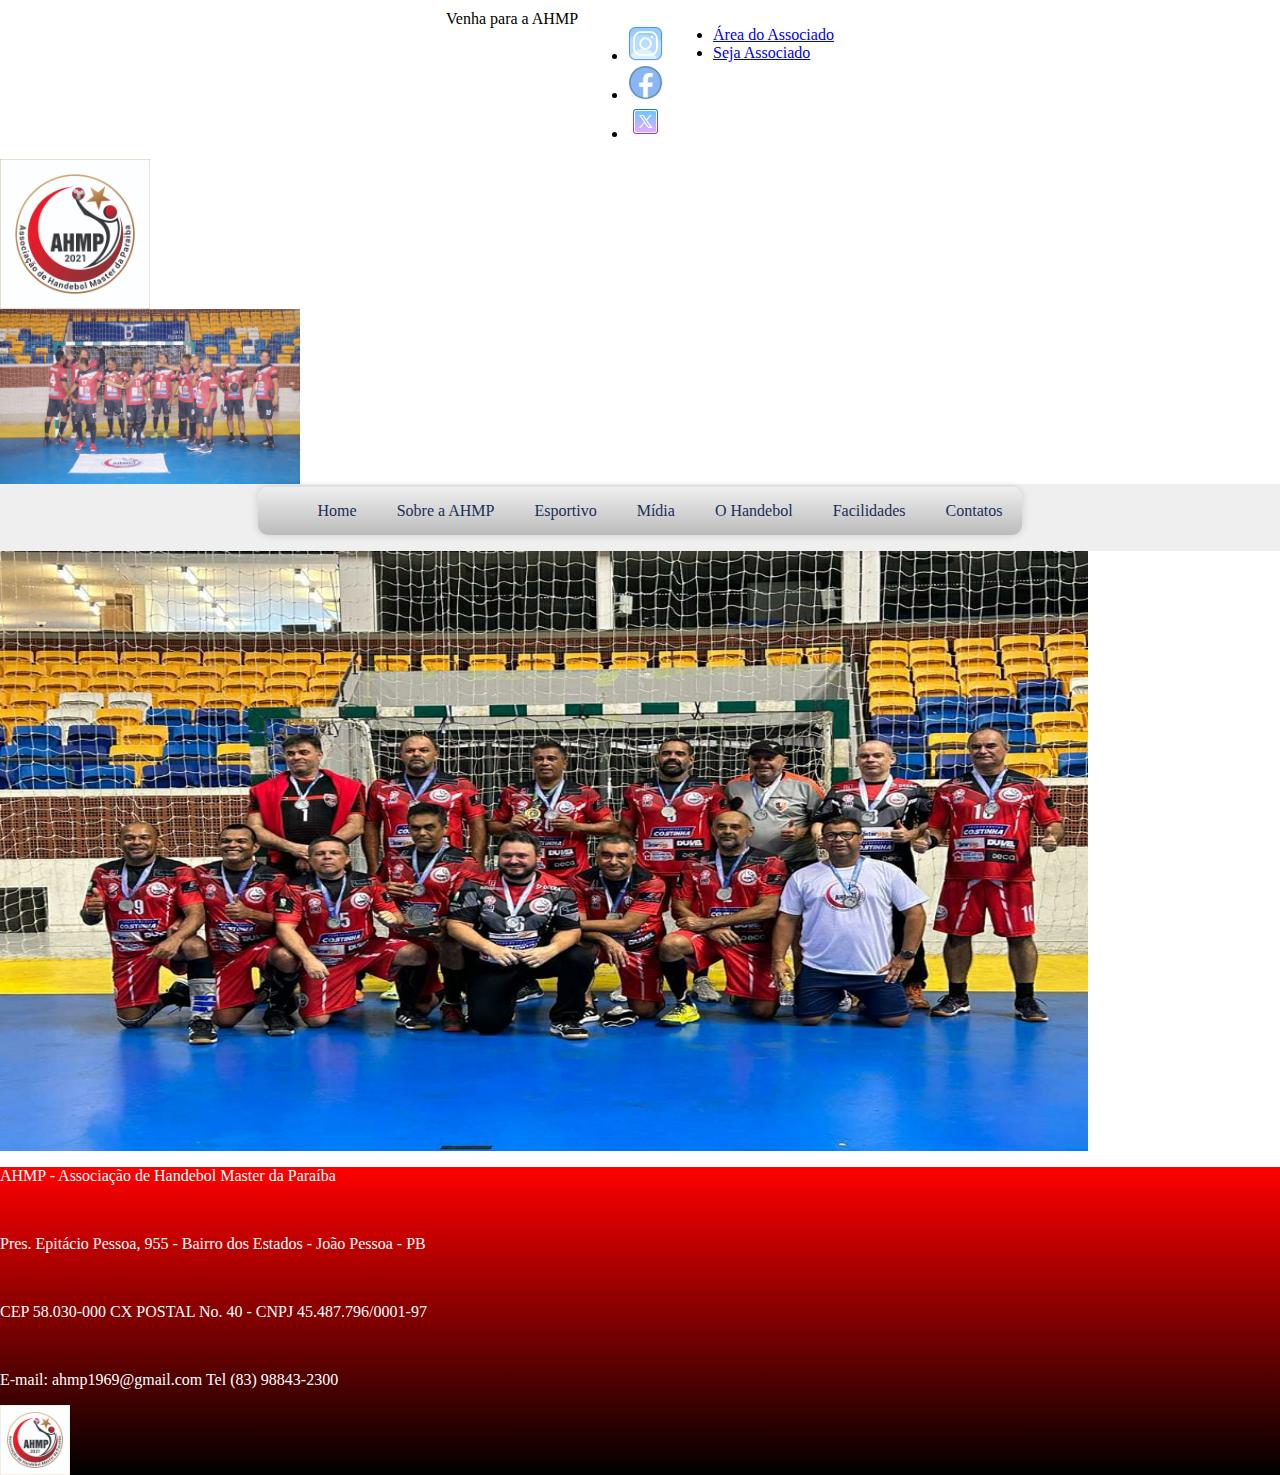
<file: ahmp (copiar 1).html>
<!DOCTYPE html
	PUBLIC "-//W3C//DTD XHTML 1.0 Transitional//EN" "http://www.w3.org/TR/xhtml1/DTD/xhtml1-transitional.dtd">
<html xmlns="http://www.w3.org/1999/xhtml" lang="pt-br">

<head>
	<meta http-equiv="Content-Type" content="text/html; charset=UTF-8" />
	<link rel="stylesheet" type="text/css" href="./css/estilo.css" />
	<title>AHMP</title>
</head>

<body>
	<header class="cabecalhos">
		<main>
			<div class="caixa">
				<div class="caixa1">Venha para a AHMP</div>
			</div>
			<div class="header1">
				<ul>
					<li>
						<a href="#" alt="Instagram"><img src="img/instablue.png" width="35px" alt="Instagram AHMP"></a>
					</li>
					<li>
						<a href="#" alt="Instagram"><img src="img/faceblue.png" width="35px" alt="Facebook AHMP"></a>
					</li>
					<li>
						<a href="#" alt="Instagram"><img src="img/twittercolor.png" width="35px" alt="Twitter AHMP"></a>
					</li>
				</ul>
			</div>
			<div class="header2">
				<ul>
					<li><a href="#" alt="Associado">Área do Associado</a></li>
					<li><a href="#" alt="Seja Associado">Seja Associado</a></li>
				</ul>
			</div>
		</main>
	</header>

	<div class="logotipo">
		<div class="logo">
			<img src="img/ahmp.png" width="150">
		</div>
		<div class="logo1">
			<img src="img/equipe1.jpg" width="300" height="175px">
		</div>
	</div>
</div>
<div id="menu">
	<nav>
		<ul>
			<li><a href="./ahmp.html">Home</a></li>
			<li><a href="#">Sobre a AHMP</a>
				<ul>
					<li><a href="#">Histórico</a></li>
					<li><a href="#">Estatuto</a></li>
					<li><a href="#">Organograma</a></li>
					<li><a href="#">Diretoria</a></li>
					<li><a href="#">Conselho Fiscal</a></li>
					<li><a href="#">Atas / Documentos</a></li>
				</ul>
			</li>
			<li><a href="#" alt="Esportivo">Esportivo</a>
				<ul>
					<li><a href="#">Treinamentos</a></li>
					<li><a href="#">Categorias</a></li>
					<li><a href="#">Competições</a></li>
					<li><a href="#">Calendário</a></li>
				</ul>
			</li>
			<li><a href="#" alt="Midia">Mídia</a>
				<ul>
					<li><a href="#">Portifólio</a></li>
					<li><a href="#">Logotipos</a></li>
					<li><a href="#">Fotos / Vídeos</a></li>
					<li><a href="#">Banners</a></li>
				</ul>
			</li>
			<li><a href="#" alt="O Handebol">O Handebol</a>
				<ul>
					<li><a href="#">Regras</a></li>
					<li><a href="#">A quadra</a></li>
					<li><a href="#">Arbitragem</a></li>
					<li><a href="#">O jogo</a></li>
				</ul>
			</li>
			<li><a href="#" alt="Facilidades">Facilidades</a>
				<ul>
					<li><a href="#">Parceiros</a></li>
					<li><a href="#">Dicas de Saúde</a></li>
					<li><a href="#">Fisioterapeutas</a></li>
					<li><a href="#">Clínicas</a></li>
				</ul>
			</li>
			<li><a href="#" alt="Contatos">Contatos</a></li>
		</ul>
	</nav>
</div>
<div class="corpo">
	<div class="equipe">
		<img src="img/equipe2.jpg" width="85%" height="600px">
	</div>
</div>
<div class="rodape">
	<div class="rod1">
		<p>AHMP - Associação de Handebol Master da Paraíba</p><br>
		<p>Pres. Epitácio Pessoa, 955 - Bairro dos Estados - João Pessoa - PB</p><br>
		<p>CEP 58.030-000 CX POSTAL No. 40 - CNPJ 45.487.796/0001-97</p><br>
		<p>E-mail: ahmp1969@gmail.com      Tel (83) 98843-2300</p>
	</div>
	<div class="rod2">
		<img src="./img/ahmp.jpg" width="70">
	</div>
</div>
</body>

</html>
</file>
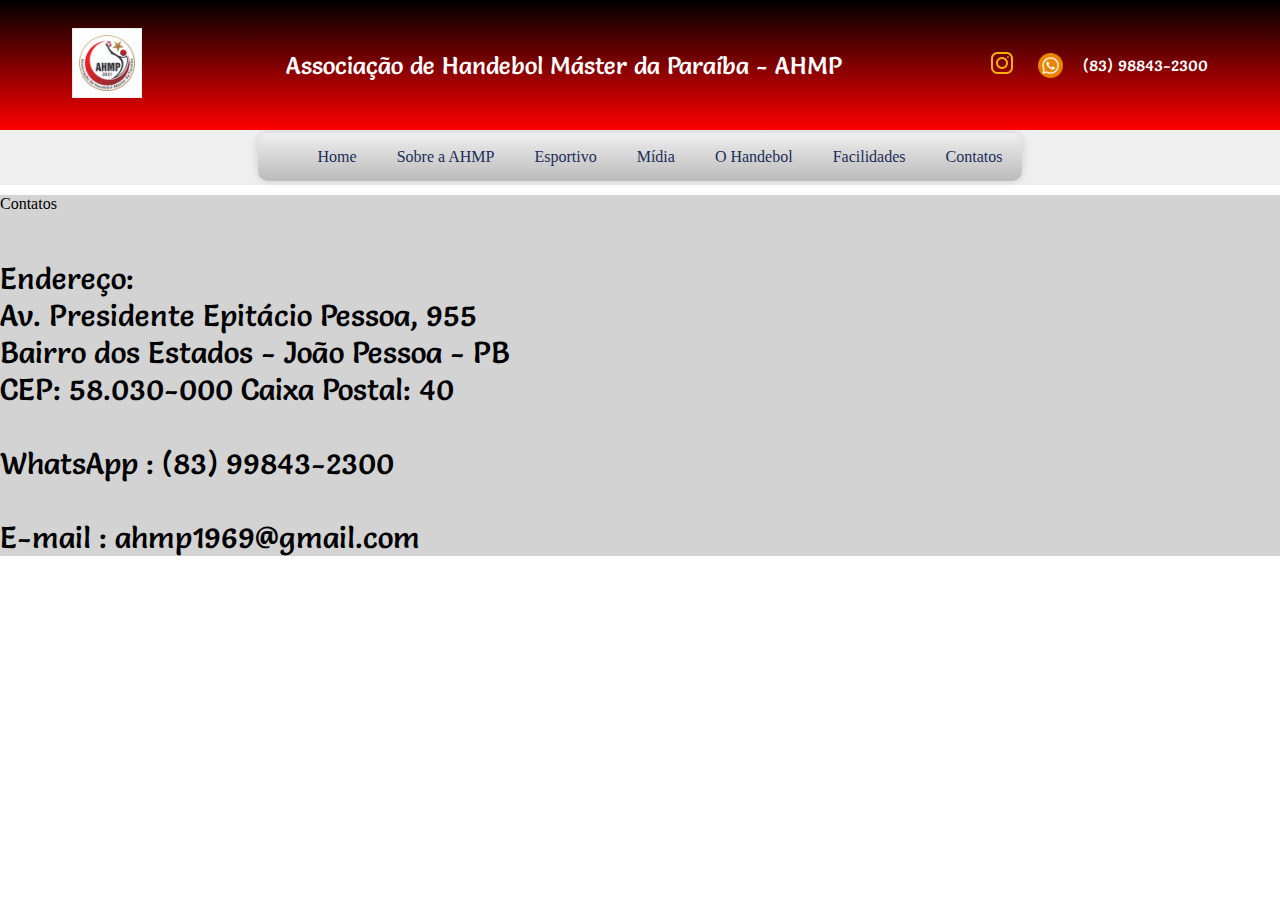
<file: contact.html>
<!DOCTYPE html>
<html lang="pt-br">
<head>
    <meta charset="UTF-8">
    <meta name="viewport" content="width=device-width, initial-scale=1.0">
	<link rel="stylesheet" href="css/estilo.css" class="css">
    <title>AHMP - Contatos</title>
</head>
<body>
    <header class="cabecalho">
		<div class="cabecalho__Logotipo">
			<img src="./img/ahmp.jpg" width="70">
		</div>
		<div class="cabecalho__nome">
			Associação de Handebol Máster da Paraíba - AHMP
		</div>
		<div class="cabecalho__link">
			<a href="https://www.instagram.com/associacaohandmasterparaiba/"><img src="img/instagram_yellow.png" alt="Instagram"></a>
			<img src="img/whatsapp-orange.png" height="25px" width="25px">(83) 98843-2300
		</div>
	</header>
	<nav class="menu">
		<ul>
			<li><a href="./index.html">Home</a></li>
			<li><a href="#">Sobre a AHMP</a>
				<ul>
					<li><a href="#">Histórico</a></li>
					<li><a href="#">Estatuto</a></li>
					<li><a href="#">Organograma</a></li>
					<li><a href="#">Diretoria</a></li>
					<li><a href="#">Conselho Fiscal</a></li>
					<li><a href="#">Atas / Documentos</a></li>
				</ul>
			</li>
			<li><a href="#" alt="Esportivo">Esportivo</a>
				<ul>
					<li><a href="#">Treinamentos</a></li>
					<li><a href="#">Categorias</a></li>
					<li><a href="#">Competições</a></li>
					<li><a href="#">Calendário</a></li>
				</ul>
			</li>
			<li><a href="#" alt="Midia">Mídia</a>
				<ul>
					<li><a href="#">Portifólio</a></li>
					<li><a href="#">Logotipos</a></li>
					<li><a href="#">Fotos / Vídeos</a></li>
					<li><a href="#">Banners</a></li>
				</ul>
			</li>
			<li><a href="#" alt="O Handebol">O Handebol</a>
				<ul>
					<li><a href="#">Regras</a></li>
					<li><a href="#">A quadra</a></li>
					<li><a href="#">Arbitragem</a></li>
					<li><a href="#">O jogo</a></li>
				</ul>
			</li>
			<li><a href="#" alt="Facilidades">Facilidades</a>
				<ul>
					<li><a href="#">Parceiros</a></li>
					<li><a href="#">Dicas de Saúde</a></li>
					<li><a href="#">Fisioterapeutas</a></li>
					<li><a href="#">Clínicas</a></li>
				</ul>
			</li>
			<li><a href="contact.html" alt="Contatos">Contatos</a></li>
		</ul>
	</nav>
	<main class="contato">
		<div class="subtitulo">
			Contatos
		</div>
		<div class="endereco" style="text-align: left;">
				<br>
				Endereço:<br>
				Av. Presidente Epitácio Pessoa, 955<br>
				Bairro dos Estados - João Pessoa - PB<br>
				CEP: 58.030-000 Caixa Postal: 40<br>
				<br>
				WhatsApp : (83) 99843-2300<br><br>
				E-mail : ahmp1969@gmail.com
		</div>
	</main>
</body>
</html>
</file>
<file: css/estilo.css>
@import url('https://fonts.googleapis.com/css2?family=Montserrat&family=Roboto+Slab:wght@500&family=Salsa&display=swap');

:root {
	--color-cabecalho: linear-gradient(black, red);
	--color-bloco: #c80036;
	--color-bloco-interno: #ff6969;
}


* {
	box-sizing: border-box;
}

body {
	margin: 0;
	padding: 0;
}

/* Cabecalho do Site */
/*-------------------*/

.cabecalho {
	display: flex;
	align-items: center;
	justify-content: space-around;
	background-image: var(--color-cabecalho);
	height: 130px;
}

.cabecalho__nome {
	color: white;
	font-size: 24px;
	font-family: 'Salsa', cursive;
}

.cabecalho__logotipo {
	height: auto;
}

.cabecalho__link {
	display: flex;
	justify-content: space-evenly;
	align-items: center;
	text-decoration: none;
	color: white;
	gap: 20px;
	font-family: 'Salsa', cursive;
}

/* menu do Site */
/*---------------*/


.menu {
/*	background-image: linear-gradient(red, black);*/
	height: 55px;
}

/* ---------- */

nav {
	margin: 0 auto;
	text-align: center;
	background-color: #efefef;
}

nav ul {
	margin-top: 3px;
	background: #efefef;
	background: linear-gradient(top, #efefef 0%, #bbbbbb 100%);
	background: -moz-linear-gradient(top, #efefef 0%, #bbbbbb 100%);
	background: -webkit-linear-gradient(top, #efefef 0%, #bbbbbb 100%);
	box-shadow: 0px 0px 9px rgba(0, 0, 0, 0.15);
	padding: 5 20px;
	border-radius: 10px;
	list-style: none;
	position: relative;
	display: inline-table;
}

nav ul ul {
	display: none;
}

nav ul li:hover ul {
	display: block;
}

nav ul:after {
	content: "";
	clear: both;
	display: block;
}

nav ul li {
	float: left;
}

nav ul li:hover {
	background: #4b545f;
	background: linear-gradient(top, #4f5964 0%, #5f6975 40%);
	background: -moz-linear-gradient(top, #4f5964 0%, #5f6975 40%);
	background: -webkit-linear-gradient(top, #4f5964 0%, #5f6975 40%);
}

nav ul li:hover a {
	color: yellow;
}

nav ul li a {
	display: block;
	padding: 15px 20px;
	color: #1b2d58;
	text-decoration: none;
}

nav ul ul {
	background: #5f6975;
	border-radius: 0px;
	padding: 0;
	position: absolute;
	top: 100%;
}

nav ul ul li {
	float: none;
	border-top: 1px solid #6b727c;
	border-bottom: 1px solid #575f6a;
	position: relative;
}

nav ul ul li a {
	padding: 15px 20px;
	color: #fff;
}

nav ul ul li a:hover {
	background: #4b545f;
}

nav ul ul ul {
	position: absolute;
	left: 100%;
	top: 0;
}

/* Corpo do Site */
/*---------------*/

main {
	display: flex;
	justify-content: center;
	margin-top: 10px;
	gap: 10px;
}

.titulo_bloco {
	color:white;
	margin: 10px;
	font-weight: bold;
}

.bloco_left {
	display: flex;
	flex-direction: column;
	width: 750px;
	gap: 10px;
}

/* bloco album */

.bloco_left_album {
	background-color:var(--color-bloco);
	height: 335px;
	border-radius: 5px;
}

.bloco_left_album_news {
	display: flex;
	background-color: var(--color-bloco-interno);
	border-radius: 5px;
	margin: 10px 5px;
	gap: 10px;
}

.img_left {

}

.desc_img_left {
	color: yellow;
	font-weight: bold;
}

/* bloco destaques */

.bloco_left_destaques {
	background-color: var(--color-bloco);
	height: 420px;
	border-radius: 5px;
}

.bloco_left_destaque {
	display: flex;
	background-color: var(--color-bloco-interno);
	border-radius: 5px;
	margin: 10px 5px;
	gap: 10px;
	height: 110px;
}

.bloco_left_destaque_img {
	background-color: var(--color-bloco-interno);
}

.bloco_left_desc_destaque {
	width: 100%;
	background-color: white;
	color: green;
}

/* bloco galeria de fotos */

.bloco_fotos {
	background-color: var(--color-bloco);
	height: 200px;
	border-radius: 5px;
}

.bloco_fotos_detalhe {
	display: flex;
	justify-content: space-around;
	background-color: var(--color-bloco-interno);
	height: 155px;
	padding: 5px;
}

.bloco_left_fotos {
	display: flex;
	flex-direction: column;
}

.bloco_left_fotos p {
	color: white;
	font-weight: bold;
	font-size: 12px;
}

/* bloco apoiadores */

.bloco_apoiadores {
	background-color: var(--color-bloco);
	height: 200px;
	border-radius: 5px;
}

.bloco_apoiadores_detalhe {
	display: grid;
	grid-template-columns: 100px 100px 100px 100px;
	grid-template-rows: 70px 70px 70px;
	justify-content: space-around;
	padding: 10px;
	gap: 10px;
	background-color: #ff6969;
	height: 170px;
}

.box {
  	color: #fff;
}

/* COLUNA DIREITA */

.bloco_right {
	display: flex;
	flex-direction: column;
	width: 350px;
	gap: 20px;
}

.bloco_right_news {
	background-color:#c80036;
	height: 95px;
	border-radius: 5px;
}

.bloco_right_descricao {
	display: flex;
	height: 50px;
	background-color: #ff6969;
	border-radius: 5px;
	margin: 10px 5px;
	gap: 10px;
	color: yellow;
	font-weight: bold;
}

.bloco_right_video {
	background-color:#c80036;
	height: 305px;
	border-radius: 5px;
}

.bloco_right_detalhe {
	height: 256px;
	background-color: #ff6969;
	border-radius: 5px;
	margin-left: 5px;
}

/* Rodapé do Site */
/*---------------*/

.rodape {
	background-image: linear-gradient(red, black);
	color: white;
}

.box__termos ul {
	display: flex;
	justify-content: center;
	font-family: 'Montserrat', sans-serif;
	text-align: center;
}

.box__termos ul li {
	font-family: 'Montserrat', sans-serif;
	font-size: 12px;
	list-style: none;
	padding-right: 14px;
}

.box__copyright {
	font-family: 'Salsa', cursive;
	font-size: 1.0rem;
	font-style: oblique;
	text-align: center;
	padding: 0 0 30px 0;
}

.contato {
	display: flex;
	flex-direction: column;
	background-color: lightgrey;
}

.endereco {
	font-family: 'Salsa', cursive;
	font-size: 30px;
}
</file>
